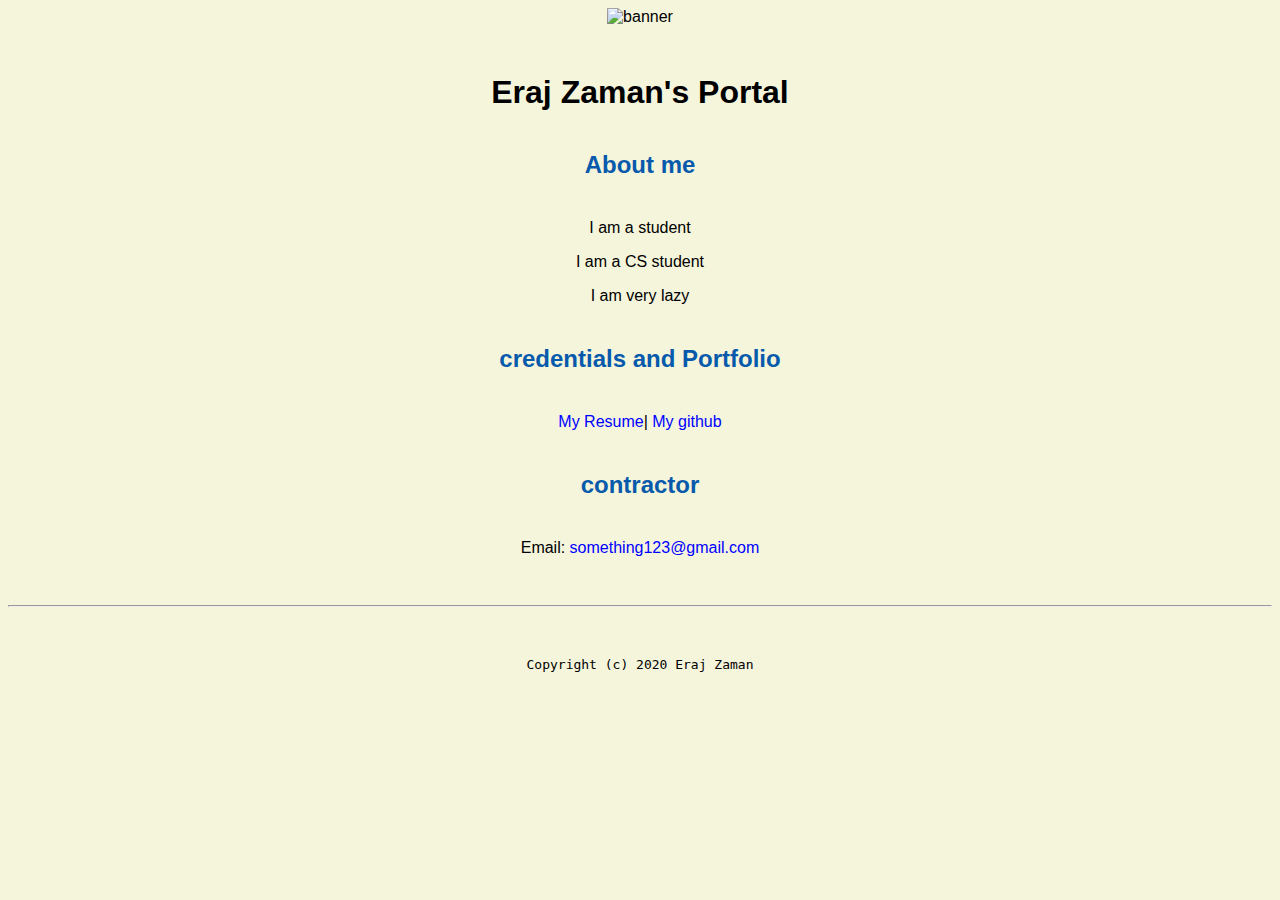
<file: index.html>
<!doctype html>

<!-- this is a comment for human! -->

<html lang="en">

  <header>
<title>Eraj Zaman's portal</title>
<link rel="stylesheet" href="css/master.css">
<link rel="FaviconIcom" href="favicon.ico" type="image/x-icom">
<link rel="shortcut" href="favicon.ico" type="image/x-com">
<meta name="viewport" content="width=device-width,initial-scale=1,shrink-to-fit=no">
<meta name="name" content="Eraj Zaman's Portal">
<meta name="robots" content="no index,no follow">
  </header>

  <body>
    <img scr="images/banner.jpg" width="75%" alt="banner">
<h1>Eraj Zaman's Portal</h>
  <h2>About me</h2>
  <p>I am a student</p>
  <p>I am a CS student</p>
  <p>I am very lazy </p>
  <h2>credentials and Portfolio</h2>

  <p><a href="resume.html">My Resume</a>|<a href="https://github.com/22i1296"> My github</a></p>
  <h2>contractor</h2>

  <p>Email: <a href="mailto:zeraj7@gmail.com">something123@gmail.com</a></p>
  </body>

  <footer>
<hr>
<code>Copyright (c) 2020 Eraj Zaman</code>
  </footer>

</html>
</file>
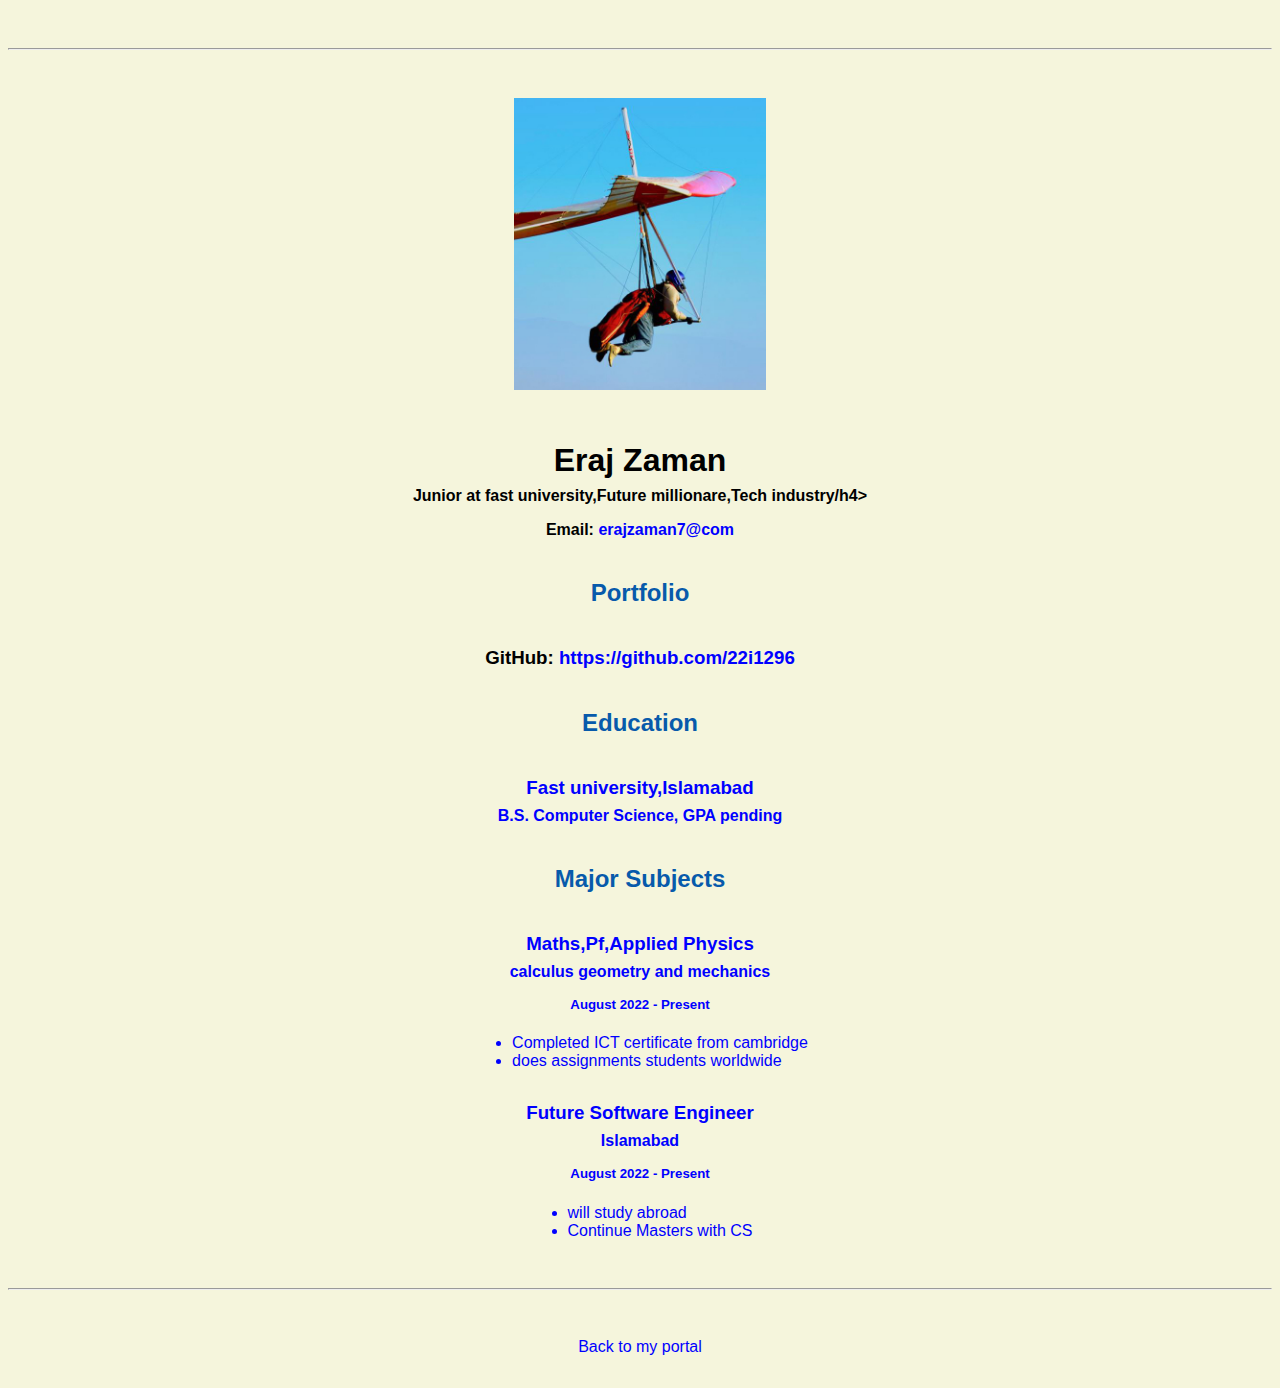
<file: resume.html>
<!doctype html>

<!-- this is a comment for human! -->

<html lang="en">

  <header>
    <title>Eraj Zaman's Resume</title>
    <link rel="stylesheet" href="css/master.css">
    <link rel="FaviconIcom" href="favicon.ico" type="image/x-icom">
    <link rel="shortcut" href="favicon.ico" type="image/x-com">
    <meta name="viewport" content="width=device-width,initial-scale=1,shrink-to-fit=no">
    <meta name="name" content="Eraj Zaman's Portal">
    <meta name="robots" content="no index,no follow">


  </header>

  <body>
    <hr>

    <img src="images/headshot.jpg" alt="Harrison Kong's headshot" width="20%">

    <h1>Eraj Zaman</h1>
    <h4>Junior at fast university,Future millionare,Tech industry/h4>

    <p>Email: <a href="mailto:zamaneraj7@gmail.com" target="_blank">erajzaman7@com</a></p>
    <!-- don't post physical address, personal phone number or other personal information on the web! -->

    <h2>Portfolio</h2>
      <h3>GitHub: <a href="https://github.com/22i1296" target="_blank">https://github.com/22i1296</h3>

    <h2>Education</h2>

    <h3>Fast university,Islamabad</h3>
    <h4>B.S. Computer Science, GPA pending</h4>

    <h2>Major Subjects</h2>

    <h3>Maths,Pf,Applied Physics</h3>
    <h4>calculus geometry and mechanics</h4>
    <h5>August 2022 - Present</h5>
      <ul>
        <li>Completed ICT certificate from cambridge</li>
        <li>does assignments students worldwide</li>
      </ul>

    <h3> Future Software Engineer</h3>
    <h4>Islamabad</h4>
    <h5>August 2022 - Present</h5>
      <ul>
        <li>will study abroad</li>
        <li>Continue Masters with CS</li>
      </ul>
  </body>

  <footer>
  <hr>
  <p><a href="index.html">Back to my portal</a><p>
  </footer>

</html>
</file>
<file: css/master.css>
/* Cascading stylesheet for the website */

/* Text inside these asterisks and slashes are comments for human */

  a {
  color: blue;  /* set the text color to blue here */
    text-decoration: none; /* This means we do not want hyperlinks to be underlined */
  }

  a:hover {
    color: red;/* set the text color to red here */
    text-decoration: none; /* This means we do not want hyperlinks to be underlined */
  }

  body {
  background-color: beige;  /* set the background color here */
  color: black;  /* set the text color to black here */
  font-family: Arial, Helvetica, sans-serif;  /* set the font here */
  text-align: center;  /* set the text alignment here */
   }

  footer {
    margin-top: 2rem;
    margin-bottom: 2rem;
  }

  h1 {
    margin-bottom: 0.5rem;
    margin-top: 3rem;
   }

  h2 {
    color:#075AAB;/*et the text color of to #075AAB here */
    margin-bottom: 2.5rem;
    margin-top: 2.5rem;
   }

  h3 {
    margin-bottom: 0;
    margin-top: 2rem;
  }

  h4 {
    margin-bottom: 1rem;
    margin-top: 0.5rem;
  }

  h5 {
    margin-top: 0.5rem;
  }

  hr {
    margin-bottom: 3rem;
    margin-top: 3rem;
  }

  /* this controls how the bullet points in the resume page looks */
  ul {
    display: table;
    margin: 0 auto;
    text-align: left;
  }
</file>
